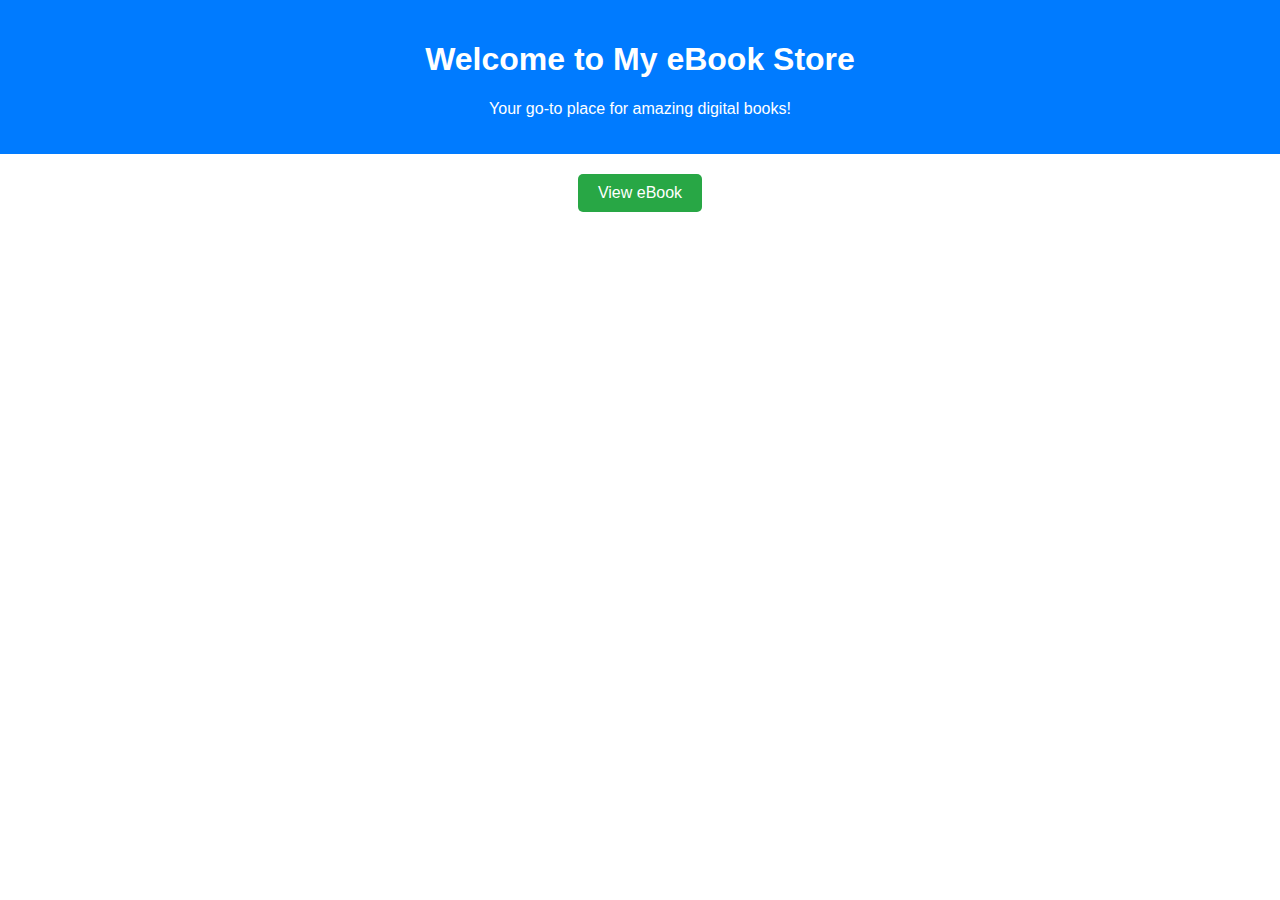
<file: index.html>
<!DOCTYPE html>
<html lang="en">
<head>
    <meta charset="UTF-8">
    <meta name="viewport" content="width=device-width, initial-scale=1.0">
    <title>My eBook Store</title>
    <link rel="stylesheet" href="styles.css">
</head>
<body>
    <header>
        <h1>Welcome to My eBook Store</h1>
        <p>Your go-to place for amazing digital books!</p>
    </header>
    <main>
        <a href="product.html" class="btn">View eBook</a>
    </main>
</body>
</html>
</file>
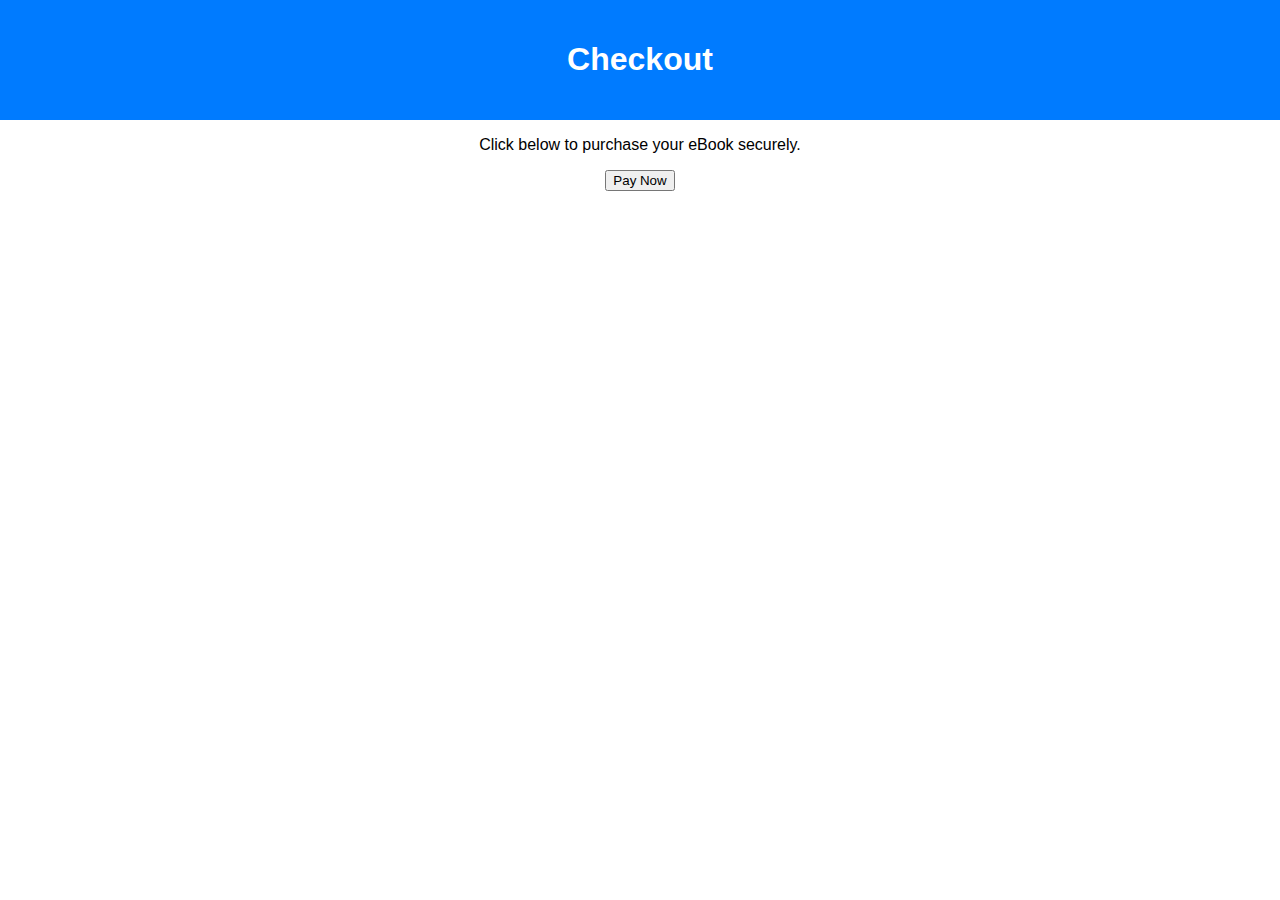
<file: checkout.html>
<!DOCTYPE html>
<html lang="en">
<head>
    <meta charset="UTF-8">
    <meta name="viewport" content="width=device-width, initial-scale=1.0">
    <title>Checkout</title>
    <link rel="stylesheet" href="styles.css">
</head>
<body>
    <header>
        <h1>Checkout</h1>
    </header>
    <main>
        <p>Click below to purchase your eBook securely.</p>
        <button onclick="purchase()">Pay Now</button>
    </main>
    <script src="script.js"></script>
</body>
</html>
</file>
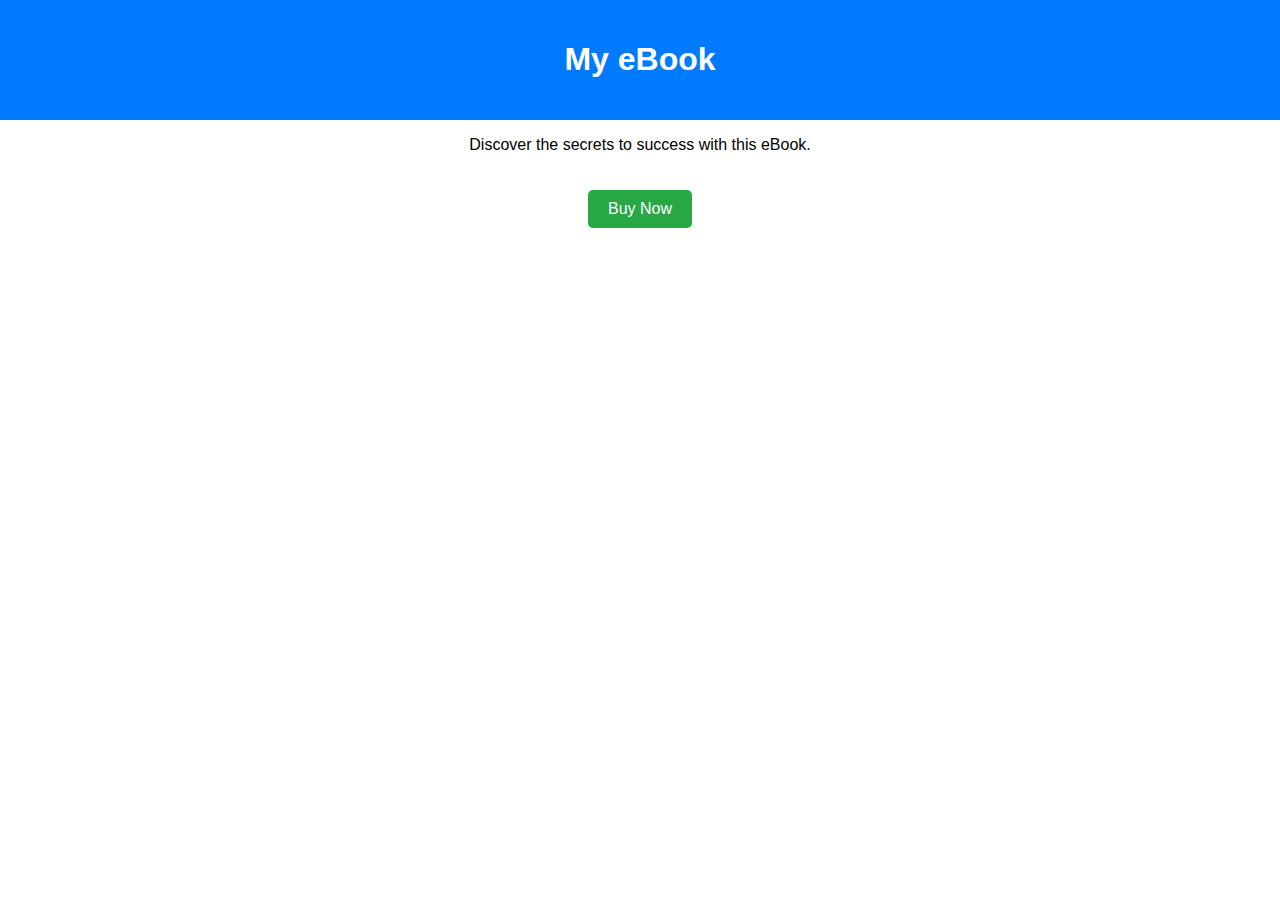
<file: product.html>
<!DOCTYPE html>
<html lang="en">
<head>
    <meta charset="UTF-8">
    <meta name="viewport" content="width=device-width, initial-scale=1.0">
    <title>eBook Details</title>
    <link rel="stylesheet" href="styles.css">
</head>
<body>
    <header>
        <h1>My eBook</h1>
    </header>
    <main>
        <p>Discover the secrets to success with this eBook.</p>
        <a href="checkout.html" class="btn">Buy Now</a>
    </main>
</body>
</html>
</file>
<file: styles.css>
body {
    font-family: Arial, sans-serif;
    text-align: center;
    margin: 0;
    padding: 0;
}
header {
    background: #007BFF;
    color: white;
    padding: 20px;
}
.btn {
    display: inline-block;
    padding: 10px 20px;
    background: #28a745;
    color: white;
    text-decoration: none;
    margin-top: 20px;
    border-radius: 5px;
}
</file>
